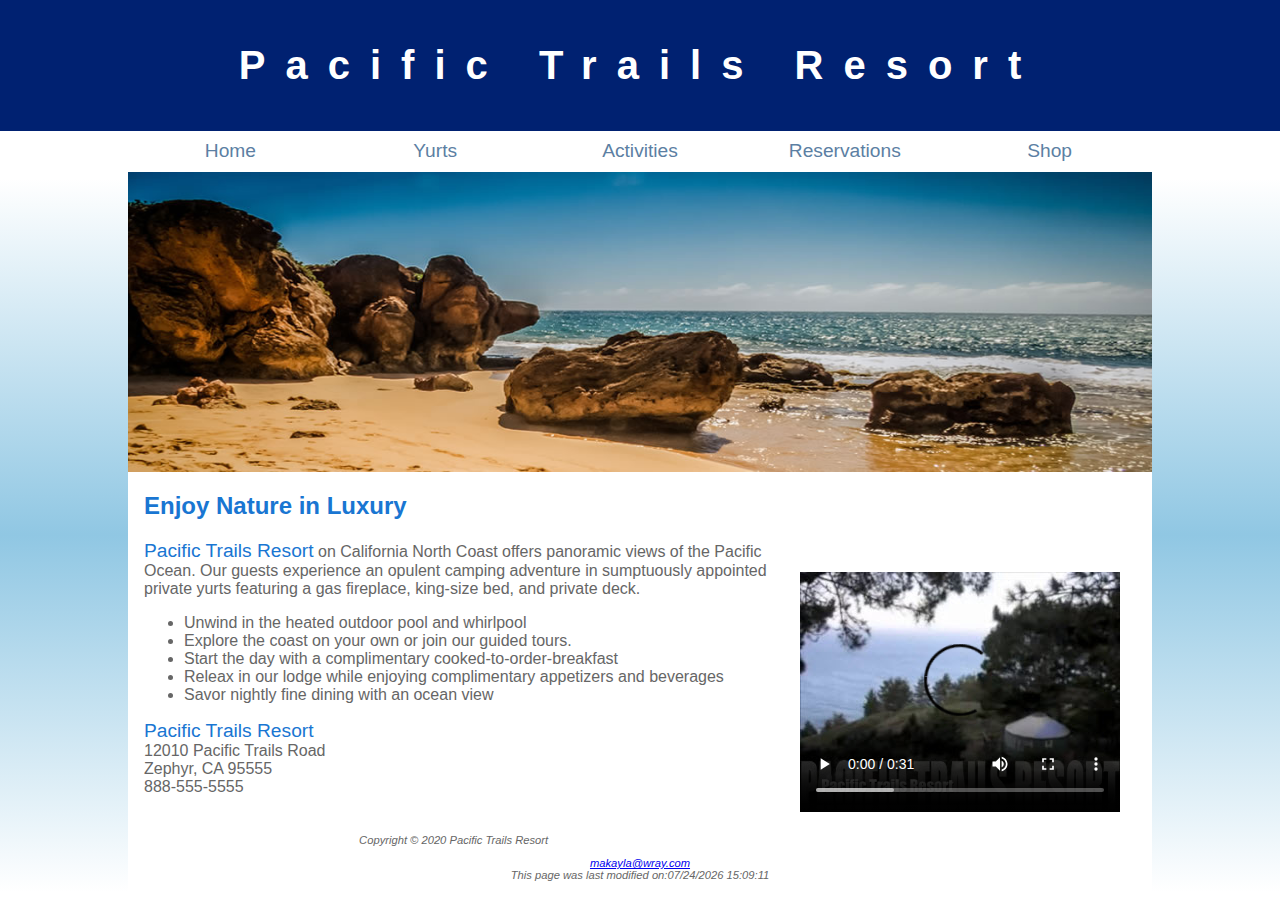
<file: index.html>
<!DOCTYPE html>
<html lang="en">
<head>
    <meta charset="UTF-8">
    <meta name="viewport" content="width=device-width, initial-scale=1.0">
    <meta name="description" content="Pacific Trails is a luxury experience of benefits of yurt yoga with guided hikes to the best trails around Pacific Trails complete with route details, elevation changes, and estimated times. ">
    <link rel="stylesheet" href="pacific.css">
    <title>Pacific Trails Resort</title>
</head>
<body>
        <header>
            <a href="index.html"><h1>Pacific Trails Resort</h1></a>
        </header>
        <nav>
            <ul>
                <li><a href="index.html">Home</a></li>
                <li><a href="yurts.html">Yurts</a></li>
                <li><a href="activities.html">Activities</a></li>
                <li><a href="reservations.html">Reservations</a></li>
                <li><a href="shop.html">Shop</a></li>
            </ul>
        </nav>
        <div id="wrapper">
            <div id="homehero"></div>
            <main>
                <h2>Enjoy Nature in Luxury</h2>
                <video controls="controls" poster="pacific.jpg" width="320" height="240">
                    <source src="pacific.mp4" type="video/mp4">
                    <source src="pacific.ogv" type="video/ogv">
                    <a href="pacific.mp4">Download the Video</a> (MP4)
                </video>
                <p><span class="resort">Pacific Trails Resort</span> on California North Coast offers panoramic views of the Pacific Ocean.
                    Our guests experience an opulent camping adventure in sumptuously appointed private yurts 
                    featuring a gas fireplace, king-size bed, and private deck. 
                </p>
                <ul>
                    <li>Unwind in the heated outdoor pool and whirlpool</li>
                    <li>Explore the coast on your own or join our guided tours.</li>
                    <li>Start the day with a complimentary cooked-to-order-breakfast</li>
                    <li>Releax in our lodge while enjoying complimentary appetizers and beverages</li>
                    <li> Savor nightly fine dining with an ocean view</li>
                </ul>
                <div id="contactinfo">
                    <p><span class="resort">Pacific Trails Resort</span> <br>12010 Pacific Trails Road<br>Zephyr, CA 95555 <br> <a id="mobile" href="tel:888-555-5555">888-555-5555</a><span id="desktop" href="tel:888-555-5555">888-555-5555</span></p>
                </div>
            </main>
            <footer>
                    <p>Copyright &copy; 2020 Pacific Trails Resort<br></p>
                    <a href="mailto:mwray1@my.westga.edu"> makayla@wray.com</a>
                    <div ><script>document.write("This page was last modified on:", document.lastModified )</script></div>
            </footer>
    </div>
</body>
</html>
</file>
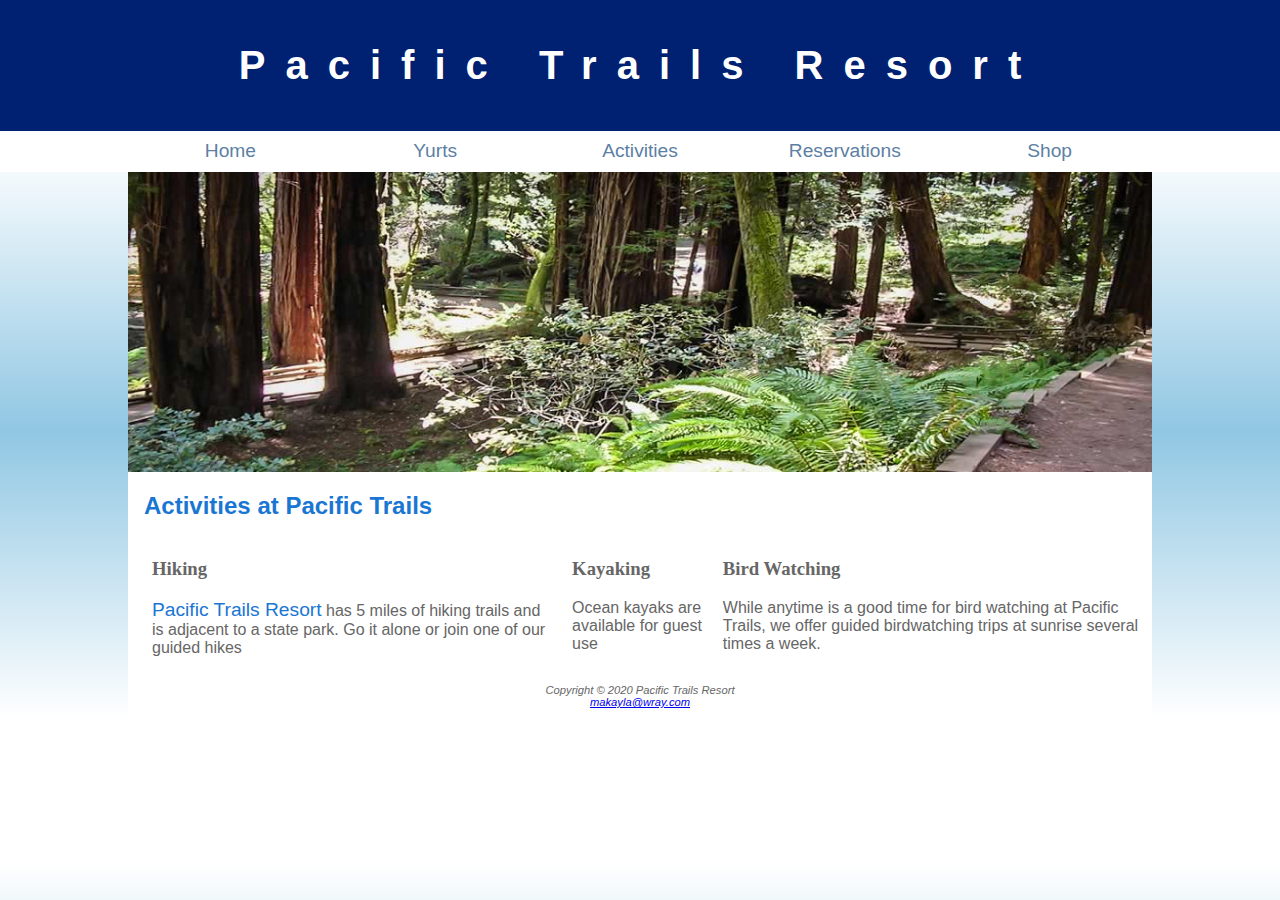
<file: activities.html>
<!DOCTYPE html>
<html lang="en">
<head>
    <meta charset="UTF-8">
    <meta name="viewport" content="width=device-width, initial-scale=1.0">
    <meta name="description" content="Explore 5 miles of hiking trails at the Pacific Trails Resort. Enjoy access to a nearby skatepark, guided hikes, ocean kayaking, and birdwatching trips at sunrise.">
    <link rel="stylesheet" href="pacific.css">
    <title>Pacific Trails Resort :: Activities</title>
</head>
<body>
    
    <header>
        <a href="index.html"><h1>Pacific Trails Resort</h1></a>
    </header>
    <nav>
        <ul>
            <li><a href="index.html">Home</a></li>
            <li><a href="yurts.html">Yurts</a></li>
            <li><a href="activities.html">Activities</a></li>
            <li><a href="reservations.html">Reservations</a></li>
            <li><a href="shop.html">Shop</a></li>
        </ul>
    </nav>
    <div id="wrapper">
        <div id="trailhero"></div>
        <main>
            <h2>Activities at Pacific Trails</h2>
            <div id="flow">
            <section>
                <h3>Hiking</h3>
                <p><span class="resort">Pacific Trails Resort</span> has 5 miles of hiking trails and
                    is adjacent to a state park. Go it alone or join one of our 
                    guided hikes
                </p>
            </section>
            <section>
                <h3>Kayaking</h3>
                <p>Ocean kayaks are available for guest use</p>
            </section>
            <section>
                <h3>Bird Watching</h3>
                <p>While anytime is a good time for bird watching at Pacific Trails,
                    we offer guided birdwatching trips at sunrise several times a week.
                </p>
            </section>
        </div>
        </main>
        <footer>
                Copyright &copy; 2020 Pacific Trails Resort<br>
                <a href="mailto:mwray1@my.westga.edu"> makayla@wray.com</a>
        </footer>
</div>
</body>
</html>
</file>
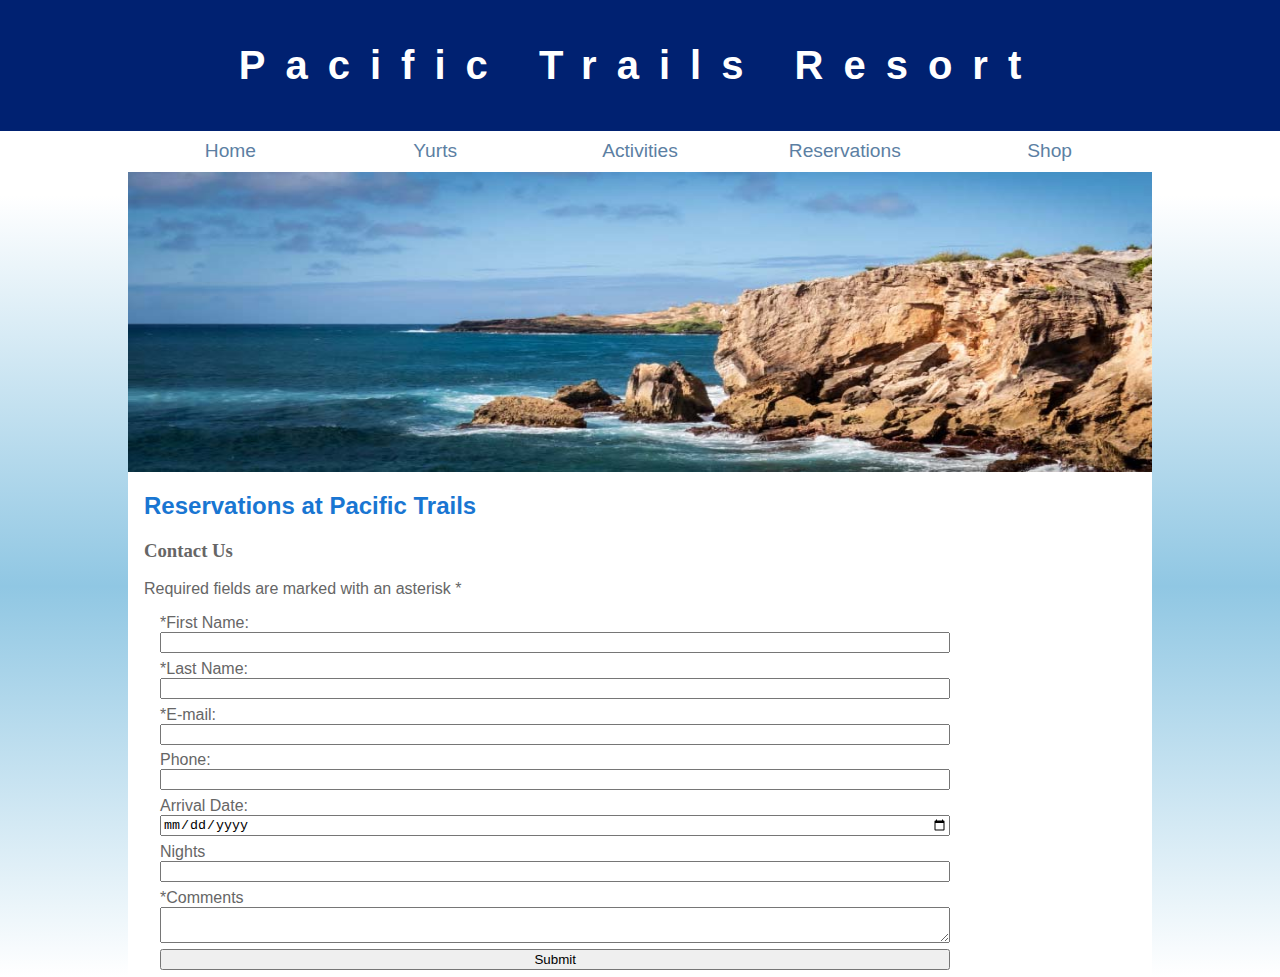
<file: reservations.html>
<!DOCTYPE html>
<html lang="en">
<head>
    <meta charset="UTF-8">
    <meta name="viewport" content="width=device-width, initial-scale=1.0">
    <meta name="description" content="Make a reservation at the Pacific Trails Resort. Contact us using our form to complete a booking today!">
    <link rel="stylesheet" href="pacific.css">
    <title>Pacific Trails Resort :: Reservations</title>
</head>
<body>
    <header>
        <a href="reservations.html"><h1>Pacific Trails Resort</h1></a>
    </header>
    <nav>
        <ul>
            <li><a href="index.html">Home</a></li>
            <li><a href="yurts.html">Yurts</a></li>
            <li><a href="activities.html">Activities</a></li>
            <li><a href="reservations.html">Reservations</a></li>
            <li><a href="shop.html">Shop</a></li>
        </ul>
    </nav>
    <div id="wrapper">
        <div id="rehero"></div>
        <main>
            <h2>Reservations at Pacific Trails</h2>
            <h3>Contact Us</h3>
            <p> Required fields are marked with an asterisk *</p>
            <form method="post" action="https://webdevbasics.net/scripts/pacific.php">
                <label for="fname">*First Name:</label>
                <input type="text" name="fname" required>
                <label for="lname">*Last Name:</label>
                <input type="text" name="lname" required>
                <label for="emails">*E-mail:</label>
                <input type="email" name="emails" required>
                <label for="phone">Phone:</label>
                <input type="tel" name="phone">
                <label for="dates">Arrival Date:</label>
                <input type="date" name="dates">
                <label for="nights">Nights</label>
                <input type="number" min="1" max="14" name="nights">
                <label for="comments">*Comments</label>
                <textarea required cols="20" rows="2" name="comments"></textarea>
                <input id="mySubmit" type="submit"></input>

            </form>

    
</body>
</html>
</file>
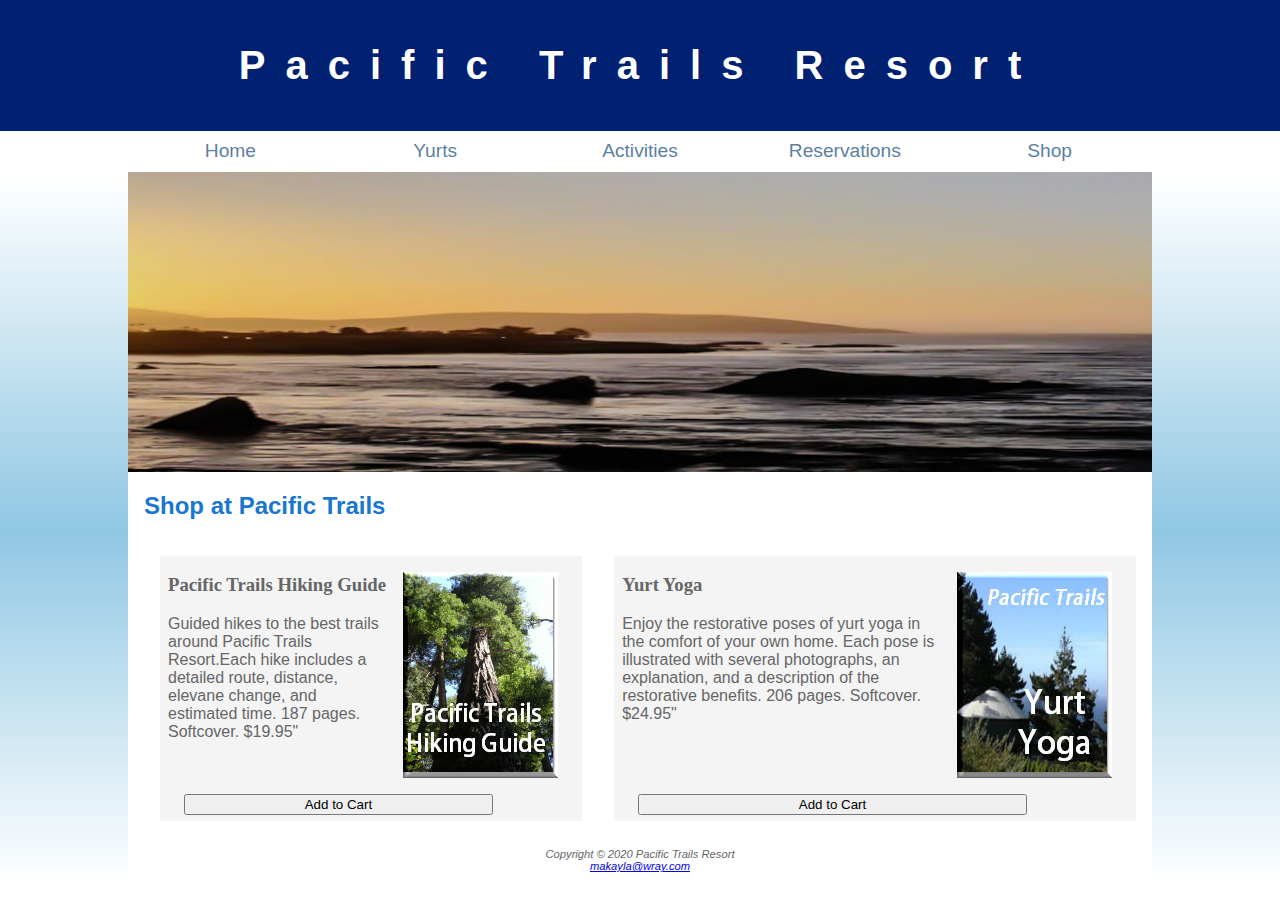
<file: shop.html>
<!DOCTYPE html>
<html lang="en">
<head>
    <meta charset="UTF-8">
    <meta name="viewport" content="width=device-width, initial-scale=1.0">
    <meta name="description" content="Pacific Trails is a luxury experience of benefits of yurt yoga with guided hikes to the best trails around Pacific Trails complete with route details, elevation changes, and estimated times. ">
    <link rel="stylesheet" href="pacific.css">
    <title>Pacific Trails Resort :: Shop</title>
</head>
<body>
    
    <header>
        <a href="index.html"><h1>Pacific Trails Resort</h1></a>
    </header>
    <nav>
        <ul>
            <li><a href="index.html">Home</a></li>
            <li><a href="yurts.html">Yurts</a></li>
            <li><a href="activities.html">Activities</a></li>
            <li><a href="reservations.html">Reservations</a></li>
            <li><a href="shop.html">Shop</a></li>
        </ul>
    </nav>
    <div id="wrapper">
        <div id="shophero"></div>
        <main>
            <h2>Shop at Pacific Trails</h2>
            <div id="flow">
            <section class="shop">
                <img src="trailguide.jpg">
                <h3>Pacific Trails Hiking Guide</h3>
                <p>Guided hikes to the best trails around Pacific Trails
                    Resort.Each hike includes a detailed route, distance, elevane change,
                    and estimated time. 187 pages. Softcover. $19.95"
                </p>
                <form method="get " action ="https://webdevbasics.net/cart.html">
                <input type="submit" value="Add to Cart">
            </form>
            </section>
            <section class="shop">
                <img src="yurtyoga.jpg">
                <h3>Yurt Yoga</h3>
                <p>Enjoy the restorative poses of yurt yoga in the comfort of your
                    own home. Each pose is illustrated with several 
                    photographs, an explanation, and a description of the
                    restorative benefits. 206 pages. Softcover. $24.95"
                </p>
                <form method="get" action = "https://webdevbasics.net/cart.html">
                <input type="submit" value="Add to Cart">
            </form>
            </section>
        </div>
        </main>
        <footer>
                Copyright &copy; 2020 Pacific Trails Resort<br>
                <a href="mailto:mwray1@my.westga.edu"> makayla@wray.com</a>
        </footer>
</div>
</body>
</html>
</file>
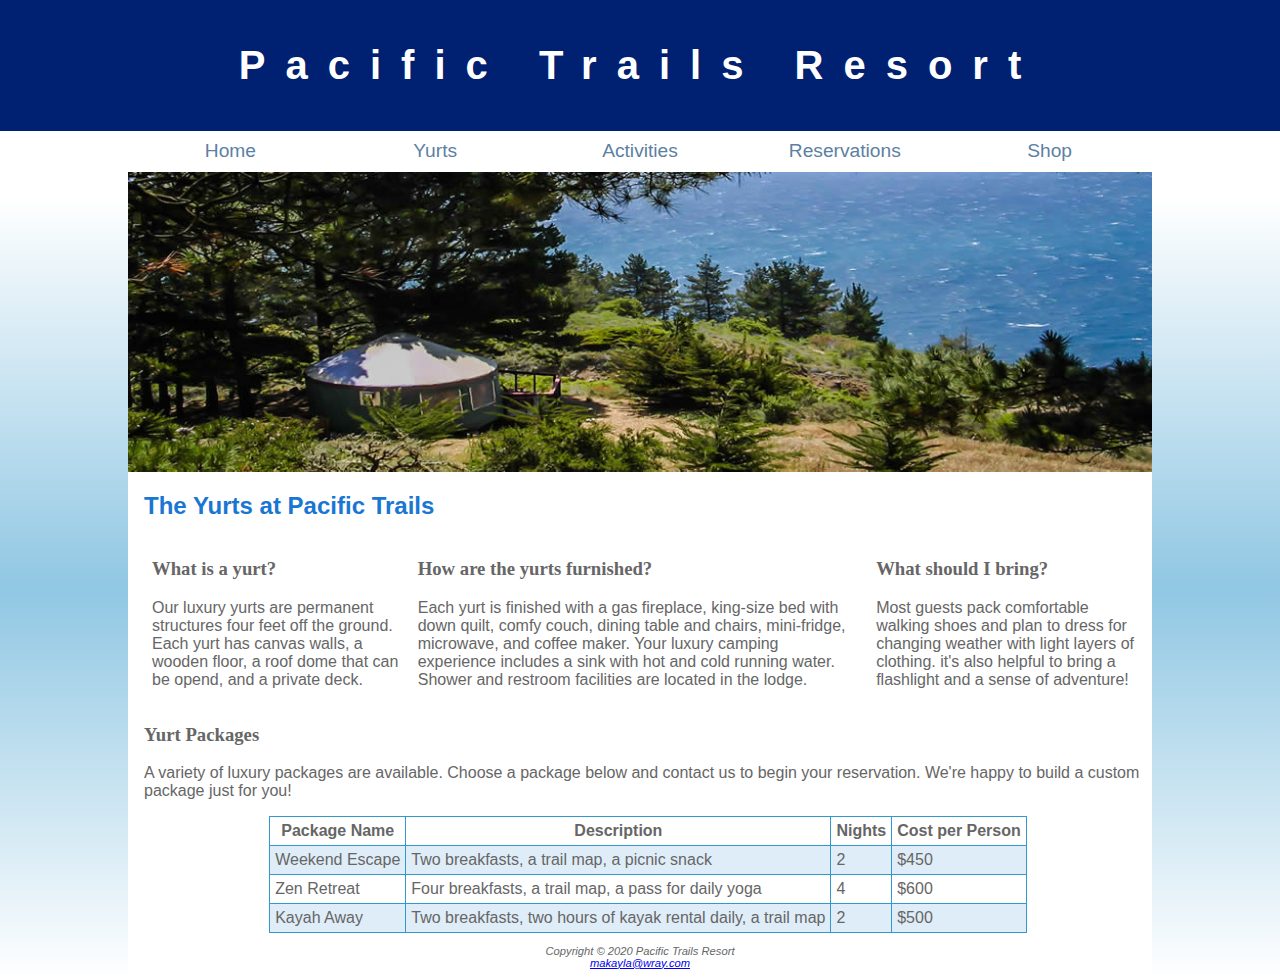
<file: yurts.html>
<!DOCTYPE html>
<html lang="en">
<head>
    <meta charset="UTF-8">
    <meta name="viewport" content="width=device-width, initial-scale=1.0">
    <meta name="description" content="Experience luxury camping at the Pacific Trails Resort in our yurts styled with canvas walls, wooden floors, gas fireplace, and a private deck. Each yurt includes a king-sized bed, mini-fridge, microwave, and coffee maker. ">
    <link rel="stylesheet" href="pacific.css">
    <title>Pacific Trails Resort :: Yurts</title>
</head>
<body onload="alert('Today only - 10% off on a weekend - coupon code ZenTen');">
    <header>
        <a href="index.html"><h1>Pacific Trails Resort</h1></a>
    </header>
    <nav>
        <ul>
            <li><a href="index.html">Home</a></li>
            <li><a href="yurts.html">Yurts</a></li>
            <li><a href="activities.html">Activities</a></li>
            <li><a href="reservations.html">Reservations</a></li>
            <li><a href="shop.html">Shop</a></li>
        </ul>
    </nav>
    <div id="wrapper">
        <div id="yurthero"></div>
        <main>
            <h2>The Yurts at Pacific Trails</h2>
            <div id="flow">
            <section>
                <h3>What is a yurt?</h3>
                <p>Our luxury yurts are permanent structures four feet off the ground.
                    Each yurt has canvas walls, a wooden floor, a roof dome that can be opend,
                    and a private deck.
                </p>
            </section>
            <section>
                <h3>How are the yurts furnished?</h3>
                <p>Each yurt is finished with a gas fireplace, king-size bed with down quilt, 
                    comfy couch, dining table and chairs, mini-fridge, microwave, and coffee maker. 
                    Your luxury camping experience includes a sink with hot and cold running water.
                    Shower and restroom facilities are located in the lodge.
                </p>
            </section>
            <section>
                <h3>What should I bring?</h3>
                <p>Most guests pack comfortable walking shoes and plan to dress for changing weather
                    with light layers of clothing. it's also helpful to bring a flashlight and a sense 
                    of adventure!
                </p>
            </section>
        </div>
        <h3>Yurt Packages</h3>
        <p> A variety of luxury packages are available. Choose a package below and contact us to begin 
            your reservation. We're happy to build a custom package just for you!</p>
        <table>
            <tr>
                <th>Package Name</th>
                <th>Description</th>
                <th>Nights</th>
                <th>Cost per Person</th>
            </tr>
            <tr>
                <td class="text">Weekend Escape</td>
                <td class="text">Two breakfasts, a trail map, a picnic snack</td>
                <td class="text">2</td>
                <td class="text">$450</td>
            </tr>
            <tr>
                <td class="text">Zen Retreat</td>
                <td class="text">Four breakfasts, a trail map, a pass for daily yoga</td>
                <td class="text">4</td>
                <td class="text">$600</td>
            </tr>
            <tr>
                <td class="text">Kayah Away</td>
                <td class="text">Two breakfasts, two hours of kayak rental daily, a trail map</td>
                <td class="text">2</td>
                <td class="text">$500</td>
            </tr>
        </table>
        </main>
        <footer>
                Copyright &copy; 2020 Pacific Trails Resort<br>
                <a href="mailto:mwray1@my.westga.edu"> makayla@wray.com</a>
        
        </footer>
</div>
</body>
</html>
</file>
<file: pacific.css>
*{
    box-sizing: border-box;
}
body{
    background-color: #90C7E3;
    color: #666666;
    font-family: Verdana, Arial, sans-serif;
    margin: 0;
    
}

header{
    background-color: #002171;
    color: #fff;
    font-family: Georgia, sans-serif;
    padding: 1em;

}

header a{
    color: #fff;
    text-decoration: none;
}

header a:link, header a:visited{
    color: #fff;
}

header a:hover{
    color: #90C7E3;
}

h1{
    text-align: center;
    font-size:  1.5em;
}

nav{
    color: #bbdefb;
    font-size: 1.2em;
    text-align: center;
    background-color: white;
}
nav a{
    text-decoration: none;
}
nav a:link{
    color: #5C7FA3;
}
nav a:visited{
    color: #344873;
}
nav a:hover{
    color: #A52a2a;
}

nav ul{
    display: flex;
    flex-direction: column;
    margin: 0;
    padding-left: 0;
    list-style: none;
    padding-left: 1em;
}

nav li{
    padding-top: .5em;
    padding-bottom: .5em;
    padding-left: 1em;
    padding-right: 1em;
    width: 100%;
    border-bottom: 1px solid;
}
h2{
    color: #1976D2;
    font-family: Georgia, sans-serif;
}

.resort{
    color: #1976D2;
    font-size: 1.2rem;
}

footer{
    font-size: .70em;
    font-style: italic;
    text-align: center;
    padding: 1em;
    background-color: #fff;
}
#homehero, #trailhero, #yurthero, #rehero, #shophero{
    height: 300px;
    background-size: 200% 100%;
    background-repeat: none;
}
#homehero{
    background-image: url('coast.jpg');
}

#trailhero{
    background-image: url('trail.jpg');
}

#yurthero{
    background-image: url('yurt.jpg');
}

#rehero{
    background-image: url('ocean.jpg');
}

#shophero{
    background-image: url('psunset.jpg');
}

.shop{
    margin: 1em;
    background-color: #F4F4F4;
}

.shop img {
    float: right;
    padding: 1em;
}
.shop form {
    float: none;
}
#wrapper{
    background-color: #fff;
}

h3{
    font-family: 'Georgia', serif;
}

main{
    padding-left: 1em;
    padding-right: 1em;
    padding-top: 0;
    padding-bottom: 0;
    padding-left: 1em;
    padding-right: 0;

}


section{
    padding-left: 0.5em;
    padding-right: 0.5em;
}

#mobile{
    display: inline;
}

#desktop{
    display: none;
}

table{
    border: 1px solid;
    border-color: #3399CC;
    border-width: 90%;
    border-collapse: collapse;
    margin-left: auto;
    margin-right: auto;
}

td, th{
    padding: 5px;
    border: 1px solid;
    border-color: #3399CC;
}

td{
    text-align: center;
}

tr:nth-of-type(even){
    background-color: #DFEDF8 ;
}

.text{
    text-align: left;
}

form{
    display: flex;
    flex-direction: column;
    padding-left: 1em;
    width: 80%;
}

input, textarea{
    margin-bottom: .5em;

}
@media (min-width:600px) and (max-width:1024px){
    h1{
        font-size: 2em;
        letter-spacing: .25em;
    }

    nav ul{
        display: flex;
        flex-direction: row;
        justify-content: space-around;
        padding-right: 2em;
    }

    nav li{
        width: 12em;
        border-bottom: none;
    }

    section{
        padding-left: 2em;
        padding-right: 2em;
    }

    #flow{
        display: flex;
        flex-direction: row;
    }

    #mobile{
        display: none;
    }
    #desktop{
        display: inline;
    }

    #homehero, #yurthero, #trailhero, #rehero , #shophero{
        background-size: 100% 100%;
    }
    form{
        width: 60%;
        display: grid;
        grid-template-columns: 10em 1fr;
        grid-gap: 1em; gap: 1em;
        
    }
 
    #mySubmit{
        grid-column: 2/3;
        width: 9em;
    }

}

video{
    float: right;
    margin: 2em;
}

@media (min-width:1024px) {

    body{
        background-image: linear-gradient(to bottom, #fff 20%, #90C7E3 60%, #FFF 100%);
    }
    nav ul{
        display: flex;
        flex-direction: row;
        justify-content: space-around;
        padding-right: 2em;
    }
    
    h1{
    font-size:  2.5em;
    letter-spacing: .50em;
    }

    nav li{
        width: 12em;
        border-bottom: none;
    }

    #homehero, #yurthero, #trailhero, #rehero{
        background-size: 100% 100%;
    }

    nav ul{
        padding-left: 10%;
        padding-right: 10%;
    }

    #wrapper{
        margin: auto;
        width:80%;
    }
    #flow{
        display: flex;
        flex-direction: row;
    }

    #mobile{
        display: none;
    }
    #desktop{
        display: inline;
    }
    
}
</file>
